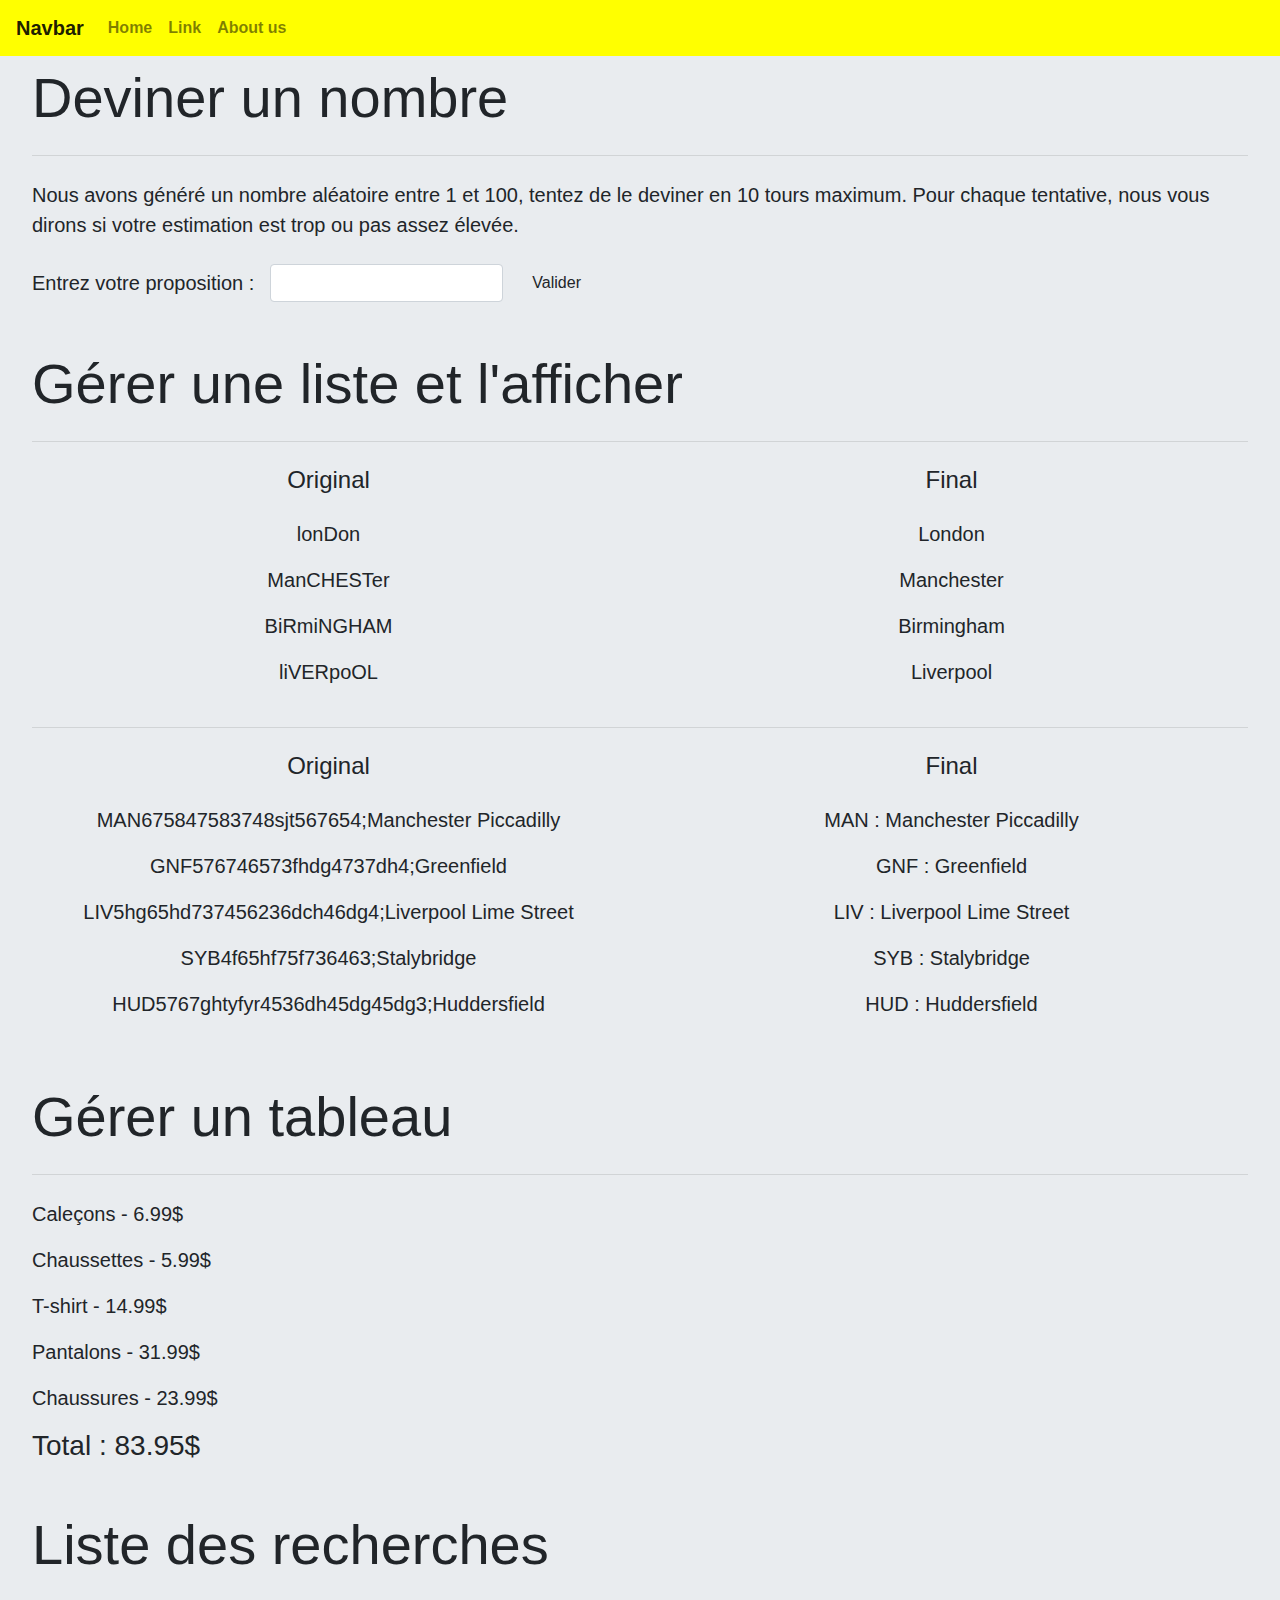
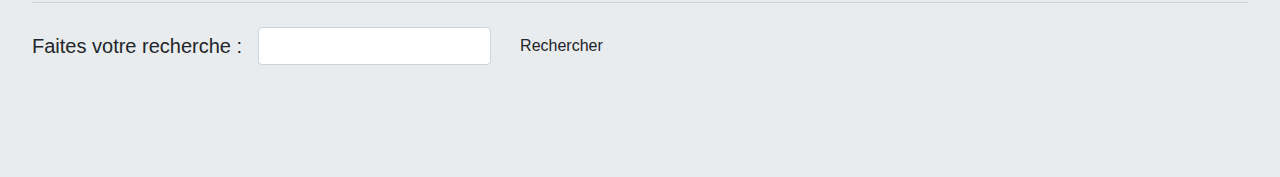
<file: index.html>
<!DOCTYPE html>
<html lang="en">
<head>
	<link rel="stylesheet" href="css/bootstrap.css">
	<link rel="stylesheet" href="css/style.css">
	<link rel="icon" href="img/favicon.ico">
	<meta charset="UTF-8">
    <title>JS Project</title>
</head>
<body>
	<!-- **************************NAVBAR********************************* -->
<nav id="myNav" class="navbar js-template navbar-light navbar-expand-lg">
	<a class="navbar-brand" href="">Navbar</a>

	<div class="collapse navbar-collapse" id="navbarSupportedContent">
		<ul class="navbar-nav mr-auto">
			<li class="nav-item">
				<a class="nav-link" href="#">Home <span class="sr-only">(current)</span></a>
			</li>
			<li class="nav-item">
				<a class="nav-link" href="#">Link</a>
			</li>
			<li class="nav-item">
				<a class="nav-link" href="#">About us</a>
			</li>
		</ul>
	</div>
</nav>
<div class="jumbotron" id="body">

	<!-- **************************DEVINER UN NOMBRE********************************* -->

	<h1 class="display-4">Deviner un nombre</h1>
	<hr class="my-4">
	<p class="lead">Nous avons généré un nombre aléatoire entre 1 et 100, tentez de le deviner en 10 tours maximum. Pour chaque tentative, nous vous dirons si votre estimation est trop ou pas assez élevée.
	</p>

	<div class="form-inline mt-4">
		<div >
			<p class="vertical-align">Entrez votre proposition :</p>
		</div>
		<div class="form-group mx-sm-3">
			<label for="guessField" class="sr-only">proposition</label>
			<input type="text" class="form-control guessField" id="guessField">
		</div>
		<input type="submit" value="Valider" id="myBtn" class="btn guessSubmit">
	</div>

	<div class="mt-4 resultParas">
		<p class="alert guesses w-50" role="alert"></p>
		<p class="alert lastResult w-50" role="alert"></p>
		<p class="alert lowOrHi w-50" role="alert"></p>
	</div>

	<div class="reset-btn">

	</div>

	<!-- **************************GERER UNE LISTE********************************* -->

	<h1 class="display-4 mt-5">Gérer une liste et l'afficher</h1>
	<hr class="my-4">
	<div class="row text-center">
		<div class="col-6">
			<h4>Original</h4>
			<div class="list-1 mt-4"></div>
		</div>
		<div class="col-6">
			<h4>Final</h4>
			<div class="result-1 mt-4"></div>
		</div>
	</div>

	<hr class="my-4">

	<div class="row text-center">
		<div class="col-6">
			<h4>Original</h4>
			<div class="list-2 mt-4"></div>
		</div>
		<div class="col-6">
			<h4>Final</h4>
			<div class="result-2 mt-4"></div>
		</div>
	</div>

	<!-- **************************GERER UN TABLEAU********************************* -->

	<h1 class="display-4 mt-5">Gérer un tableau</h1>
	<hr class="my-4">

	<div class="products">
		<div class="list-products">

		</div>
		<div class="total">
			<h3></h3>
		</div>
	</div>

	<!-- **************************LISTE DES RECHERCHES********************************* -->

	<h1 class="display-4 mt-5">Liste des recherches</h1>
	<hr class="my-4">

	<div class="form-inline mt-4 search">
		<div>
			<p class="vertical-align">Faites votre recherche :</p>
		</div>
		<div class="form-group mx-sm-3">
			<label for="searching" class="sr-only">recherche</label>
			<input type="text" class="form-control searching" id="searching">
		</div>
		<button class="btn btn-js">Rechercher</button>
	</div>
	<div class="search-list">
		<ul>

		</ul>
	</div>

</div>

<script src="js/main.js"></script>
</body>
</html>
</file>
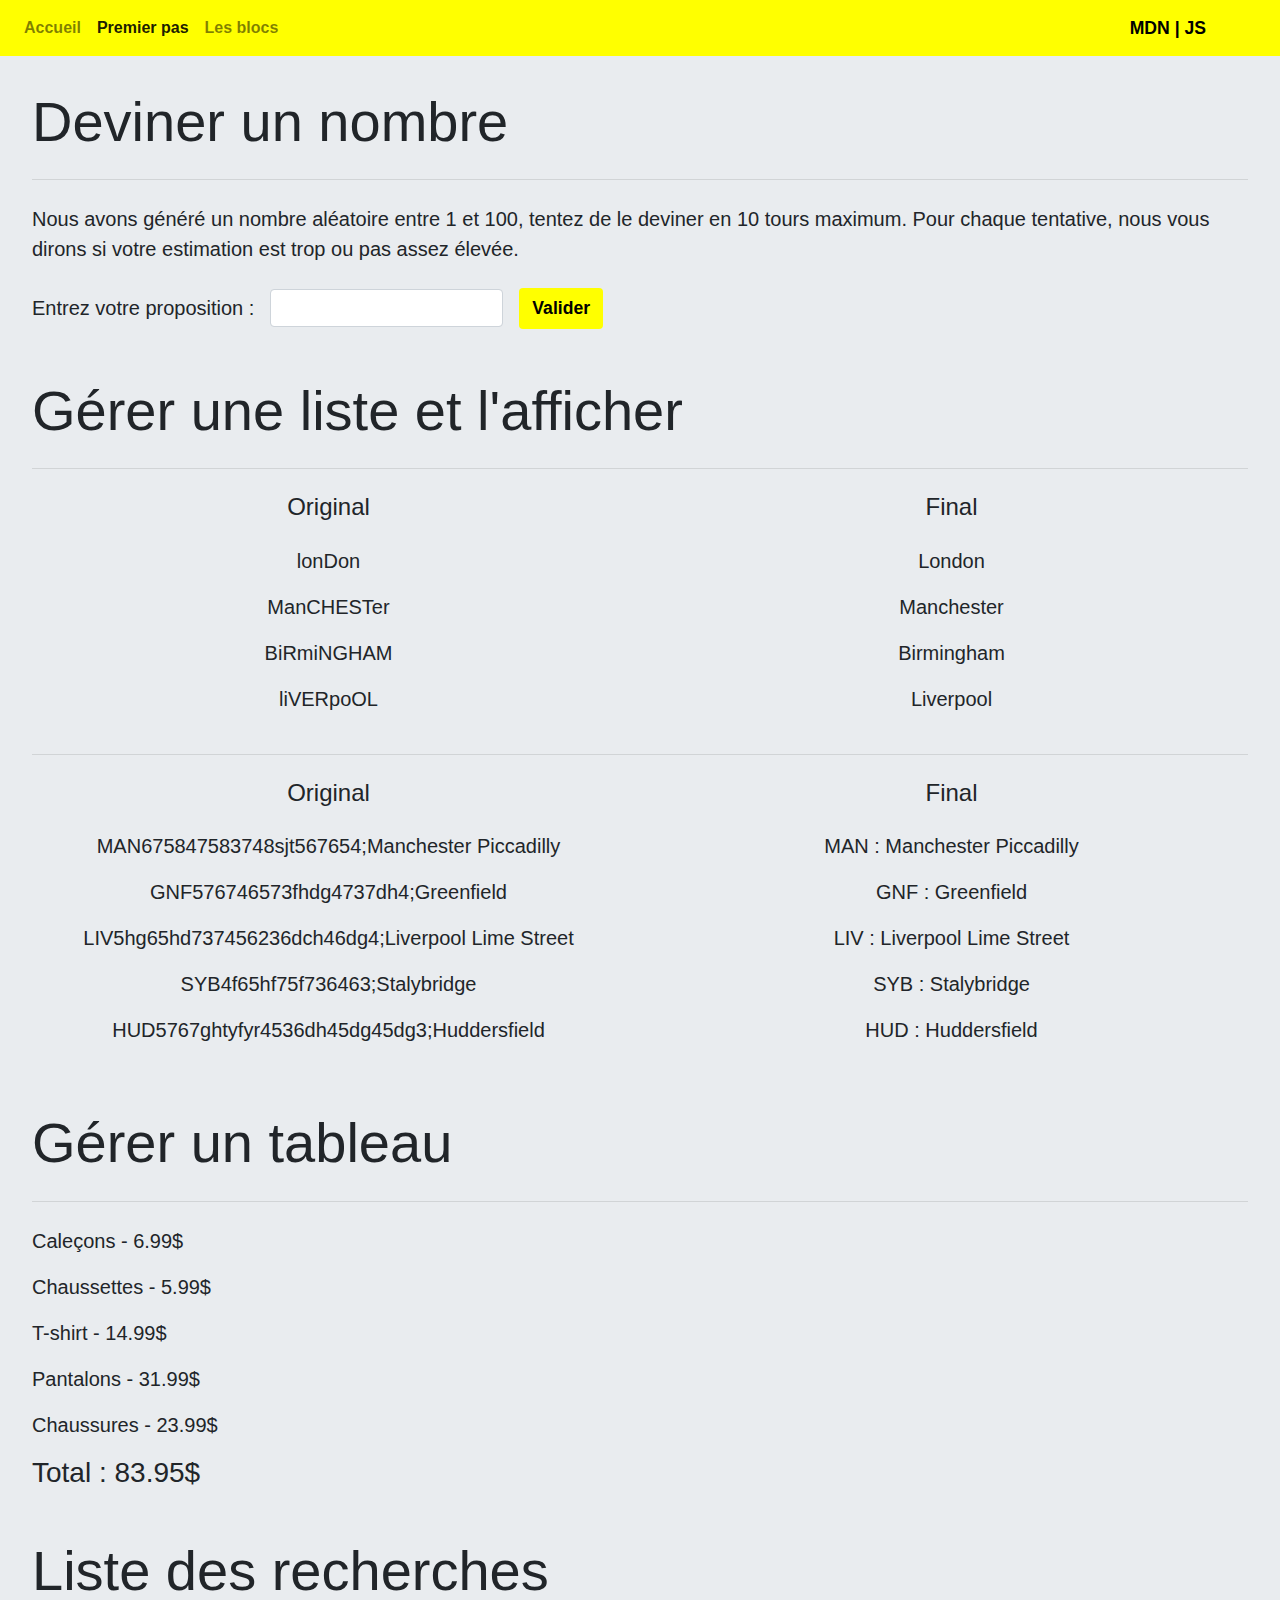
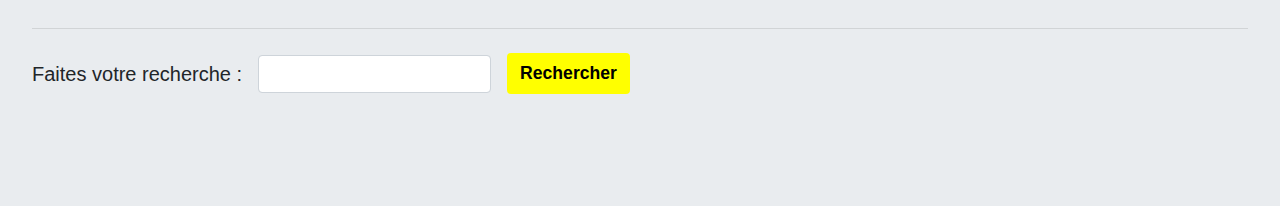
<file: index_first.html>
<!DOCTYPE html>
<html lang="en">
<head>
	<link rel="stylesheet" href="css/bootstrap.css">
	<link rel="stylesheet" href="css/style.css">
	<link rel="icon" href="img/favicon.ico">
	<meta charset="UTF-8">
    <title>JS Project</title>
</head>
<body>
	<!-- **************************NAVBAR********************************* -->
<nav id="myNav" class="navbar js-template navbar-light navbar-expand-lg">

	<div class="col-6 row">
		<div class="collapse navbar-collapse" id="navbarSupportedContent">
			<ul class="navbar-nav mr-auto">
				<li class="nav-item">
					<a class="nav-link" href="index_home.html">Accueil</a>
				</li>
				<li class="nav-item">
					<a class="nav-link active" href="index_first.html">Premier pas</a>
				</li>
				<li class="nav-item">
					<a class="nav-link" href="index_second.html">Les blocs</a>
				</li>
			</ul>
		</div>
	</div>
	<div class="col-6 text-right">
		<a class="btn btn-template js-template" target="_blank" href="https://developer.mozilla.org/fr/docs/Web/JavaScript">MDN | JS</a>
	</div>


</nav>
<div class="jumbotron" id="body">

	<!-- **************************DEVINER UN NOMBRE********************************* -->
	<div class="guessnbr mt-4">
		<h1 class="display-4">Deviner un nombre</h1>
		<hr class="my-4">
		<p class="lead">Nous avons généré un nombre aléatoire entre 1 et 100, tentez de le deviner en 10 tours maximum. Pour chaque tentative, nous vous dirons si votre estimation est trop ou pas assez élevée.
		</p>

		<div class="form-inline mt-4">
			<div>
				<p class="vertical-align">Entrez votre proposition :</p>
			</div>
			<div class="form-group mx-sm-3">
				<label for="guessField" class="sr-only">proposition</label>
				<input type="text" class="form-control guessField" id="guessField">
			</div>
			<input type="submit" value="Valider" id="myBtn" class="guessSubmit">
		</div>

		<div class="mt-4 resultParas">
			<p class="alert guesses w-50" role="alert"></p>
			<p class="alert lastResult w-50" role="alert"></p>
			<p class="alert lowOrHi w-50" role="alert"></p>
		</div>

		<div class="reset-btn"></div>
	</div>


	<!-- **************************GERER UNE LISTE********************************* -->

	<h1 class="display-4 mt-5">Gérer une liste et l'afficher</h1>
	<hr class="my-4">
	<div class="row text-center">
		<div class="col-6">
			<h4>Original</h4>
			<div class="list-1 mt-4"></div>
		</div>
		<div class="col-6">
			<h4>Final</h4>
			<div class="result-1 mt-4"></div>
		</div>
	</div>

	<hr class="my-4">

	<div class="row text-center">
		<div class="col-6">
			<h4>Original</h4>
			<div class="list-2 mt-4"></div>
		</div>
		<div class="col-6">
			<h4>Final</h4>
			<div class="result-2 mt-4"></div>
		</div>
	</div>

	<!-- **************************GERER UN TABLEAU********************************* -->

	<h1 class="display-4 mt-5">Gérer un tableau</h1>
	<hr class="my-4">

	<div class="products">
		<div class="list-products">

		</div>
		<div class="total">
			<h3></h3>
		</div>
	</div>

	<!-- **************************LISTE DES RECHERCHES********************************* -->

	<h1 class="display-4 mt-5">Liste des recherches</h1>
	<hr class="my-4">

	<div class="form-inline mt-4 search">
		<div>
			<p class="vertical-align">Faites votre recherche :</p>
		</div>
		<div class="form-group mx-sm-3">
			<label for="searching" class="sr-only">recherche</label>
			<input type="text" class="form-control searching" id="searching">
		</div>
		<button class="btn btn-template js-template">Rechercher</button>
	</div>
	<div class="search-list">
		<ul>

		</ul>
	</div>

</div>

<script src="js/main_first.js"></script>
<script src="js/main_second.js"></script>
</body>
</html>
</file>
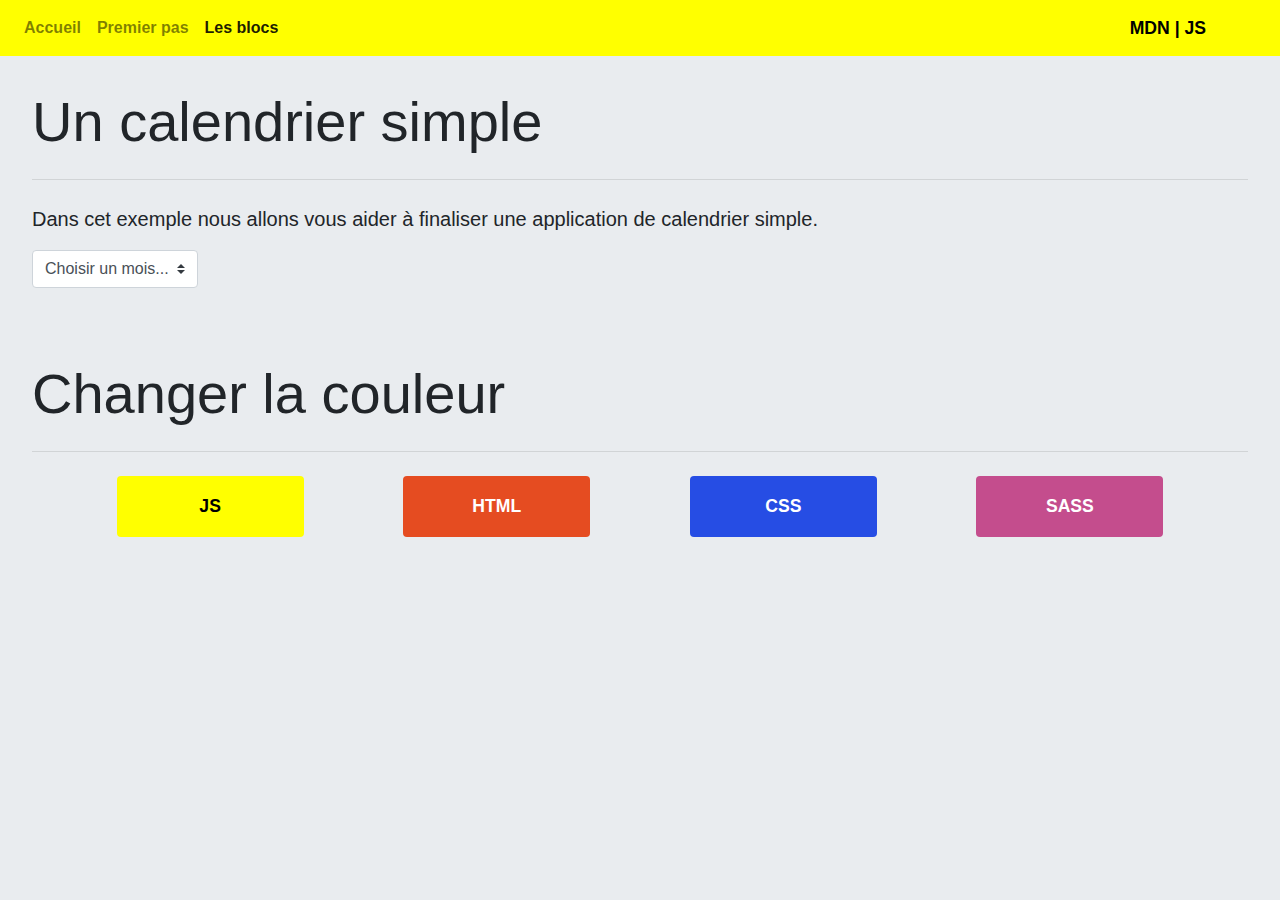
<file: index_second.html>
<!DOCTYPE html>
<html lang="en">
<head>
    <link rel="stylesheet" href="css/bootstrap.css">
    <link rel="stylesheet" href="css/style.css">
    <link rel="icon" href="img/favicon.ico">
    <meta charset="UTF-8">
    <title>JS Project</title>
</head>
<body>
<!-- **************************NAVBAR********************************* -->
<nav id="navbar-js" class="navbar js-template navbar-light navbar-expand-lg">
    <div class="col-6 row">
        <div class="collapse navbar-collapse" id="navbarSupportedContent">
            <ul class="navbar-nav mr-auto">
                <li class="nav-item">
                    <a class="nav-link" href="index_home.html">Accueil</a>
                </li>
                <li class="nav-item">
                    <a class="nav-link" href="index_first.html">Premier pas</a>
                </li>
                <li class="nav-item">
                    <a class="nav-link active" href="index_second.html">Les blocs</a>
                </li>
            </ul>
        </div>
    </div>
    <div class="col-6 text-right">
        <a class="btn btn-template js-template" id="btn-navbar-js" target="_blank" href="https://developer.mozilla.org/fr/docs/Web/JavaScript">MDN | JS</a>
    </div>
</nav>

<div class="jumbotron">

    <!-- **************************LES CONDITIONS********************************* -->
    <div class="calendar mt-4">
        <h1 class="display-4">Un calendrier simple</h1>
        <hr class="my-4">
        <p class="lead">Dans cet exemple nous allons vous aider à finaliser une application de calendrier simple.</p>
        <label>
            <select class="month custom-select">
                <option value="default" selected>Choisir un mois...</option>
                <option value="Janvier">Janvier</option>
                <option value="Février">Février</option>
                <option value="Mars">Mars</option>
                <option value="Avril">Avril</option>
                <option value="Mai">Mai</option>
                <option value="Juin">Juin</option>
                <option value="Juillet">Juillet</option>
                <option value="Août">Août</option>
                <option value="Septembre">Septembre</option>
                <option value="Octobre">Octobre</option>
                <option value="Novembre">Novembre</option>
                <option value="Décembre">Décembre</option>
            </select>
        </label>
        <div class="selected">
            <div class="row">
                <div class="col-6 m-auto">
                    <p></p>
                </div>
                <div class="col-6">
                    <ul class="row">

                    </ul>
                </div>
            </div>
        </div>
    </div>

    <!-- **************************CHANGER DE COULEUR********************************* -->
    <div class="colors mt-5">
        <h1 class="display-4">Changer la couleur</h1>
        <hr class="my-4">
        <div class="change-color row">
            <div class="js-class">
                <button class="btn btn-template btn-js-template">JS</button>
            </div>
            <div class="html-class">
                <button class="btn btn-template btn-html-template">HTML</button>
            </div>
            <div class="css-class">
                <button class="btn btn-template btn-css-template">CSS</button>
            </div>
            <div class="sass-class">
                <button class="btn btn-template btn-sass-template">SASS</button>
            </div>
        </div>
    </div>


</div>

<script src="js/main_second.js"></script>
</body>
</html>
</file>
<file: css/style.css>
body {
  background: #e9ecef; }
  body::-webkit-scrollbar {
    width: 0.5em;
    height: 0.5em; }
  body::-webkit-scrollbar-thumb {
    background: #ffff00; }
  body::-webkit-scrollbar-track {
    background: #bdbdbd; }
  body {
    scrollbar-face-color: #ffff00;
    scrollbar-track-color: #bdbdbd; }
  body p {
    font-size: 1.25rem;
    font-weight: 300; }
  body nav {
    position: fixed !important;
    width: 100%;
    z-index: 999; }

.js-template,
.btn-js-template {
  background-color: #ffff00;
  color: #000000;
  font-weight: 700; }

.html-template,
.btn-html-template {
  background-color: #e54c21;
  color: #FFFFFF;
  font-weight: 700; }

.css-template,
.btn-css-template {
  background-color: #264de4;
  color: #FFFFFF !important;
  font-weight: 700; }

.sass-template,
.btn-sass-template {
  background-color: #c44d8d;
  color: #FFFFFF;
  font-weight: 700; }
  .sass-template button:hover,
  .btn-sass-template button:hover {
    color: #FFFFFF; }

.html-class .btn:hover,
.css-class .btn:hover,
.sass-class .btn:hover {
  color: white; }

.vertical-align {
  margin: 0; }

.btn-template {
  font-size: 1.1rem;
  transition: ease-in .3s; }
  .btn-template:hover {
    box-shadow: 0 3px 10px 0 rgba(0, 0, 0, 0.2); }
  .btn-template:active {
    box-shadow: 0 1px 15px 0 rgba(0, 0, 0, 0.1); }

.calendar .selected p {
  text-align: center;
  font-weight: 600;
  font-size: 3rem; }
.calendar .selected ul {
  list-style: none; }
  .calendar .selected ul li {
    background-color: #ffff00;
    font-size: 1.25rem;
    font-weight: 300;
    border-radius: 5px;
    padding: 1rem;
    width: 13%;
    margin: 5px 5px 5px 0;
    transition: ease-in .15s; }
    .calendar .selected ul li:hover {
      box-shadow: 4px 4px 10px 0 rgba(0, 0, 0, 0.2); }

.colors .change-color {
  justify-content: space-evenly; }
  .colors .change-color .js-class, .colors .change-color .html-class, .colors .change-color .css-class, .colors .change-color .sass-class {
    width: 15%; }
    .colors .change-color .js-class button, .colors .change-color .html-class button, .colors .change-color .css-class button, .colors .change-color .sass-class button {
      width: 100%;
      padding: 1rem 0; }

/*# sourceMappingURL=style.css.map */
</file>
